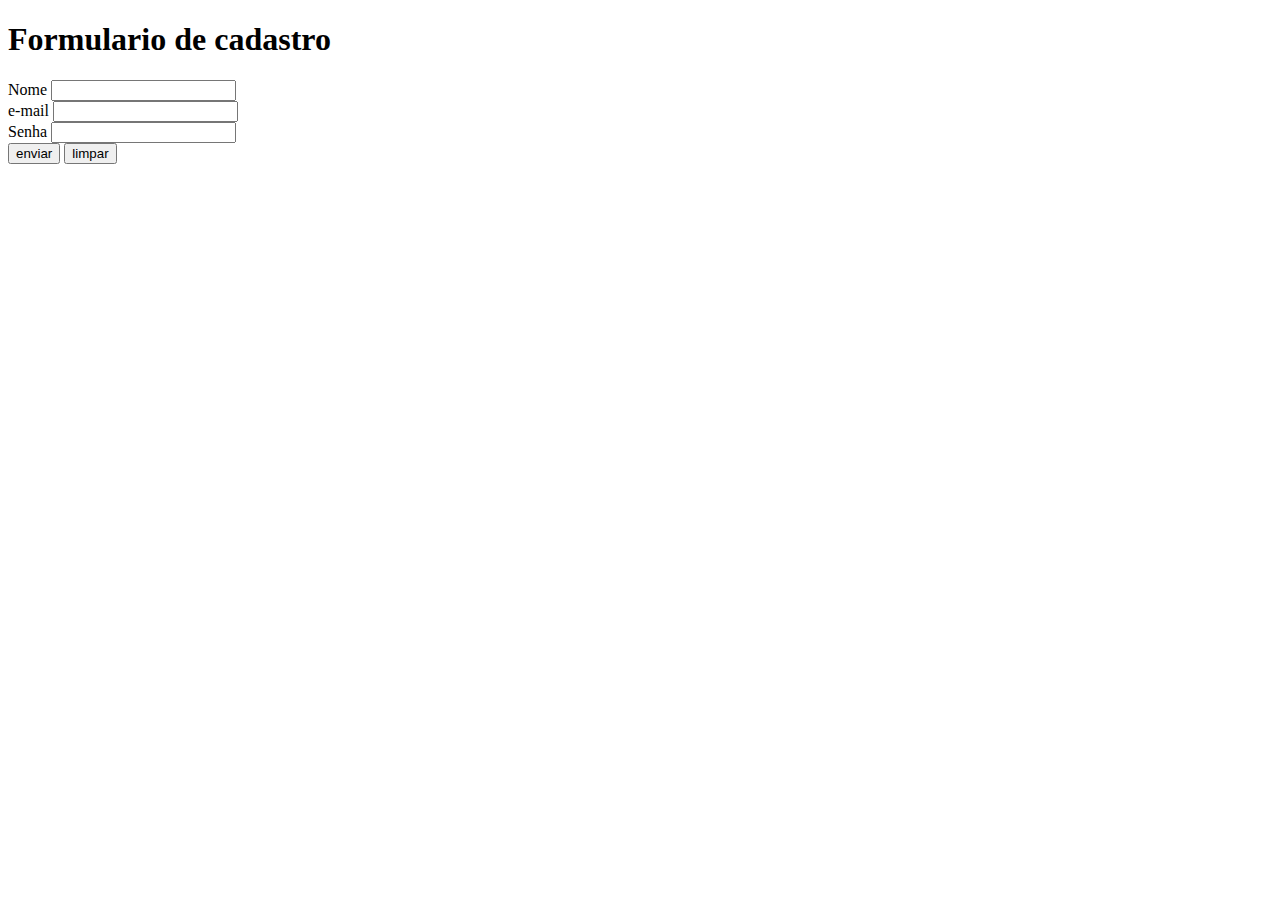
<file: exercicio_formulario.html>
<!DOCTYPE html>
<html lang="pt-br">
<head>
    <meta charset="UTF-8">
    <meta name="viewport" content="width=device-width, initial-scale=1.0">
    <title>formulario</title>
</head>
<body>
    <header>
        <form>
        <h1>Formulario de cadastro</h1>
        <label for="text">Nome</label>
        <input id="Nome" type="text"/>
        <br>
        <label for="email">e-mail</label>
        <input id="e-mail" type="email"/>
        <br>
        <label for="text">Senha</label>
        <input id="Senha" type="password"/>
        <br>
        <button type="submit">
            enviar
        </button>
        <button type="reset">
            limpar
        </button>
    </form>
    </header>
</body>
</html>
</file>
